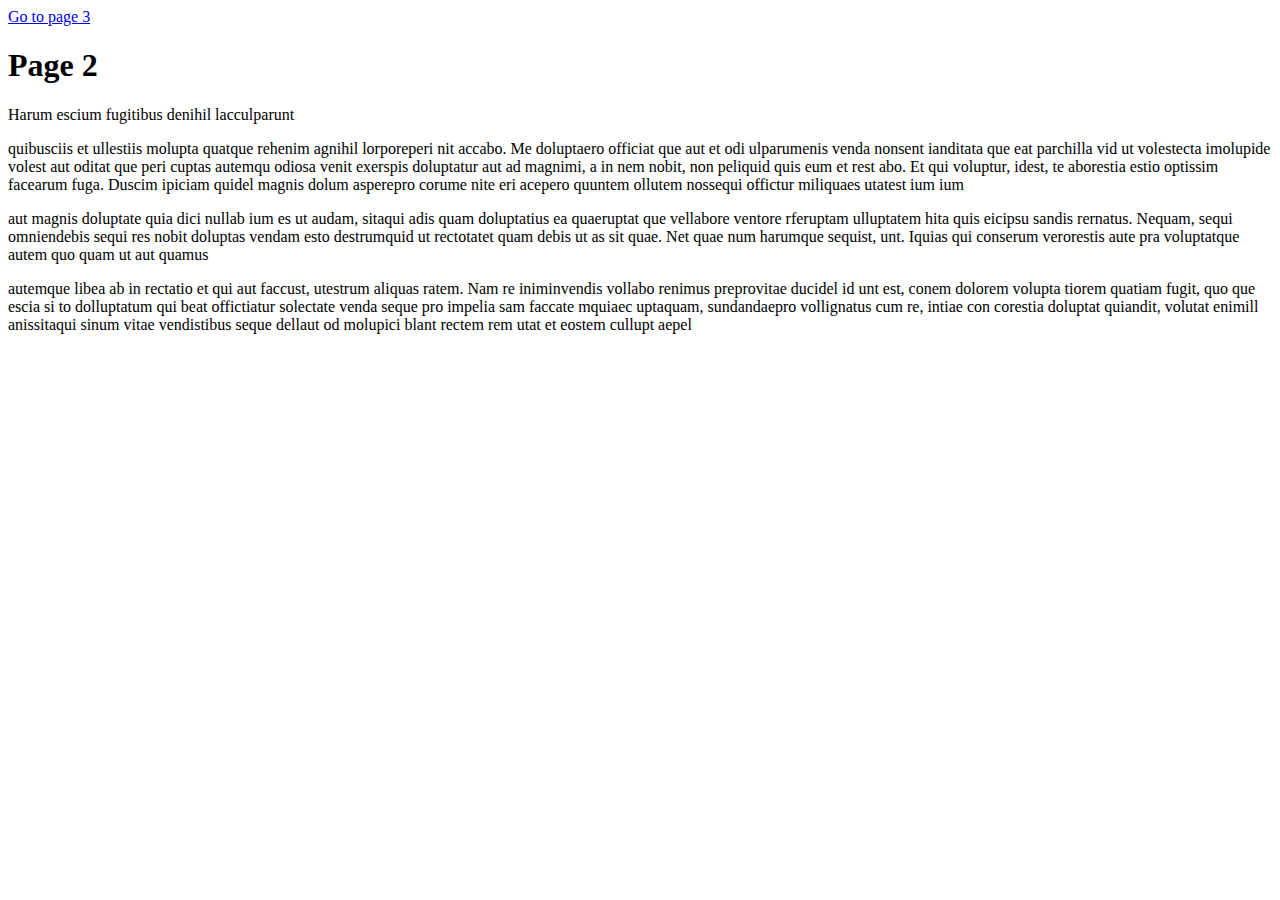
<file: index00.html>
<!DOCTYPE html>
<html>
  <head>
    <meta charset="utf-8">
    <title>this is a css session </title>
  </head>
  <body>

    <a href="index01.html"> Go to page 3 </a>

    <h1> Page 2 </h1>

    <p>Harum escium fugitibus denihil lacculparunt </p>
  <p>  quibusciis et ullestiis molupta quatque rehenim agnihil lorporeperi nit accabo. Me doluptaero officiat que aut et odi ulparumenis venda nonsent ianditata que eat parchilla vid ut volestecta imolupide volest aut oditat que peri cuptas autemqu odiosa venit exerspis doluptatur aut ad magnimi, a in nem nobit, non peliquid quis eum et rest abo. Et qui voluptur, idest, te aborestia estio optissim facearum fuga. Duscim ipiciam quidel magnis dolum asperepro corume nite eri acepero quuntem ollutem nossequi offictur miliquaes utatest ium ium </p>
  <p> aut magnis doluptate quia dici nullab ium es ut audam, sitaqui adis quam doluptatius ea quaeruptat que vellabore ventore rferuptam ulluptatem hita quis eicipsu sandis rernatus.
Nequam, sequi omniendebis sequi res nobit doluptas vendam esto destrumquid ut rectotatet quam debis ut as sit quae. Net quae num harumque sequist, unt.
Iquias qui conserum verorestis aute pra voluptatque autem quo quam ut aut quamus </p>
<p> autemque libea ab in rectatio et qui aut faccust, utestrum aliquas ratem. Nam re iniminvendis vollabo renimus preprovitae ducidel id unt est, conem dolorem volupta tiorem quatiam fugit, quo que escia si to dolluptatum qui beat offictiatur solectate venda seque pro impelia sam faccate mquiaec uptaquam, sundandaepro vollignatus cum re, intiae con corestia doluptat quiandit, volutat enimill anissitaqui sinum vitae vendistibus seque dellaut od molupici blant rectem rem utat et eostem cullupt aepel </p>

  </body>
</html>
</file>
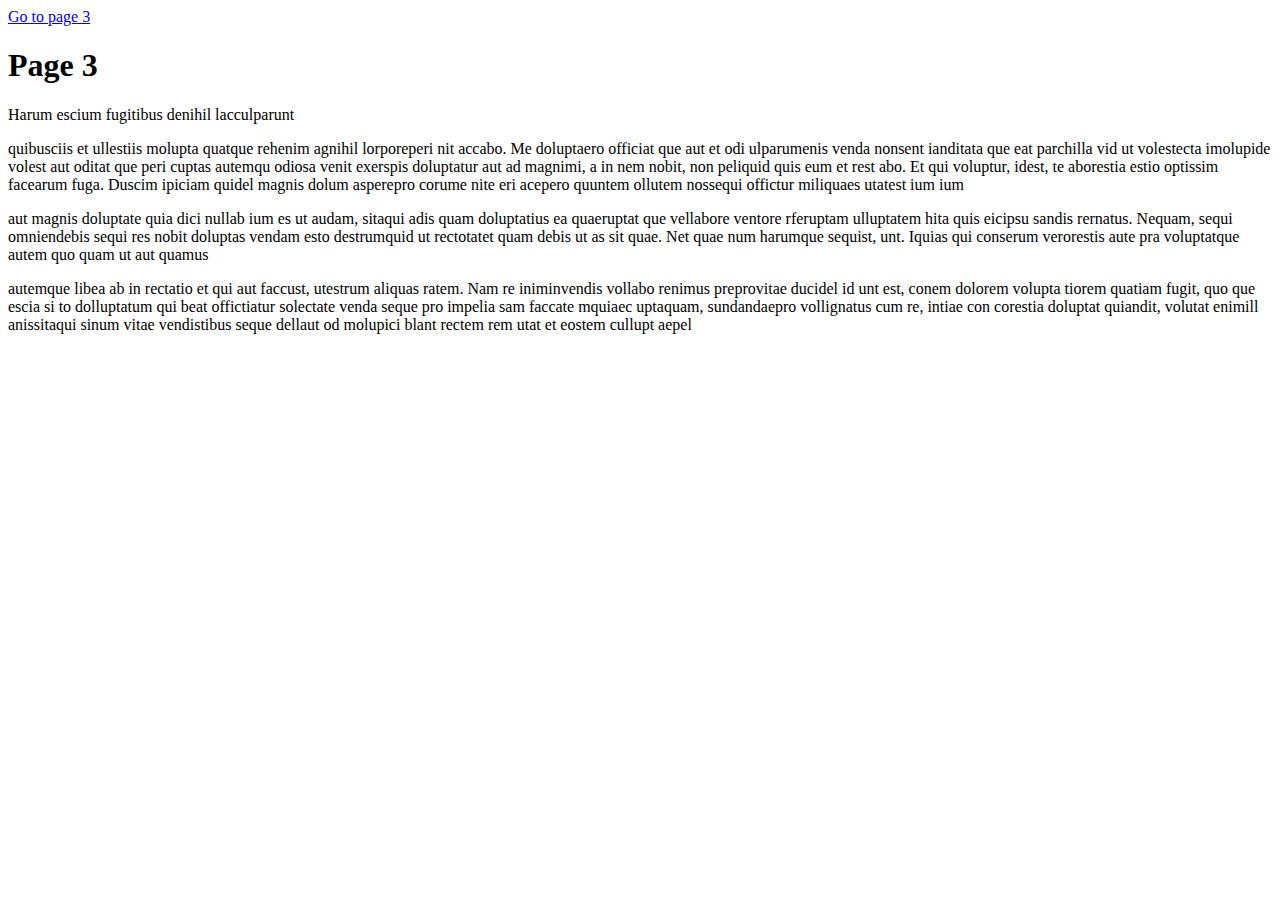
<file: index01.html>
<!DOCTYPE html>
<html>
  <head>
    <meta charset="utf-8">
    <title>this is a css session </title>
  </head>
  <body>

<a href="index02.html"> Go to page 3 </a>

    <h1> Page 3 </h1>

    <p>Harum escium fugitibus denihil lacculparunt </p>
  <p>  quibusciis et ullestiis molupta quatque rehenim agnihil lorporeperi nit accabo. Me doluptaero officiat que aut et odi ulparumenis venda nonsent ianditata que eat parchilla vid ut volestecta imolupide volest aut oditat que peri cuptas autemqu odiosa venit exerspis doluptatur aut ad magnimi, a in nem nobit, non peliquid quis eum et rest abo. Et qui voluptur, idest, te aborestia estio optissim facearum fuga. Duscim ipiciam quidel magnis dolum asperepro corume nite eri acepero quuntem ollutem nossequi offictur miliquaes utatest ium ium </p>
  <p> aut magnis doluptate quia dici nullab ium es ut audam, sitaqui adis quam doluptatius ea quaeruptat que vellabore ventore rferuptam ulluptatem hita quis eicipsu sandis rernatus.
Nequam, sequi omniendebis sequi res nobit doluptas vendam esto destrumquid ut rectotatet quam debis ut as sit quae. Net quae num harumque sequist, unt.
Iquias qui conserum verorestis aute pra voluptatque autem quo quam ut aut quamus </p>
<p> autemque libea ab in rectatio et qui aut faccust, utestrum aliquas ratem. Nam re iniminvendis vollabo renimus preprovitae ducidel id unt est, conem dolorem volupta tiorem quatiam fugit, quo que escia si to dolluptatum qui beat offictiatur solectate venda seque pro impelia sam faccate mquiaec uptaquam, sundandaepro vollignatus cum re, intiae con corestia doluptat quiandit, volutat enimill anissitaqui sinum vitae vendistibus seque dellaut od molupici blant rectem rem utat et eostem cullupt aepel </p>

  </body>
</html>
</file>
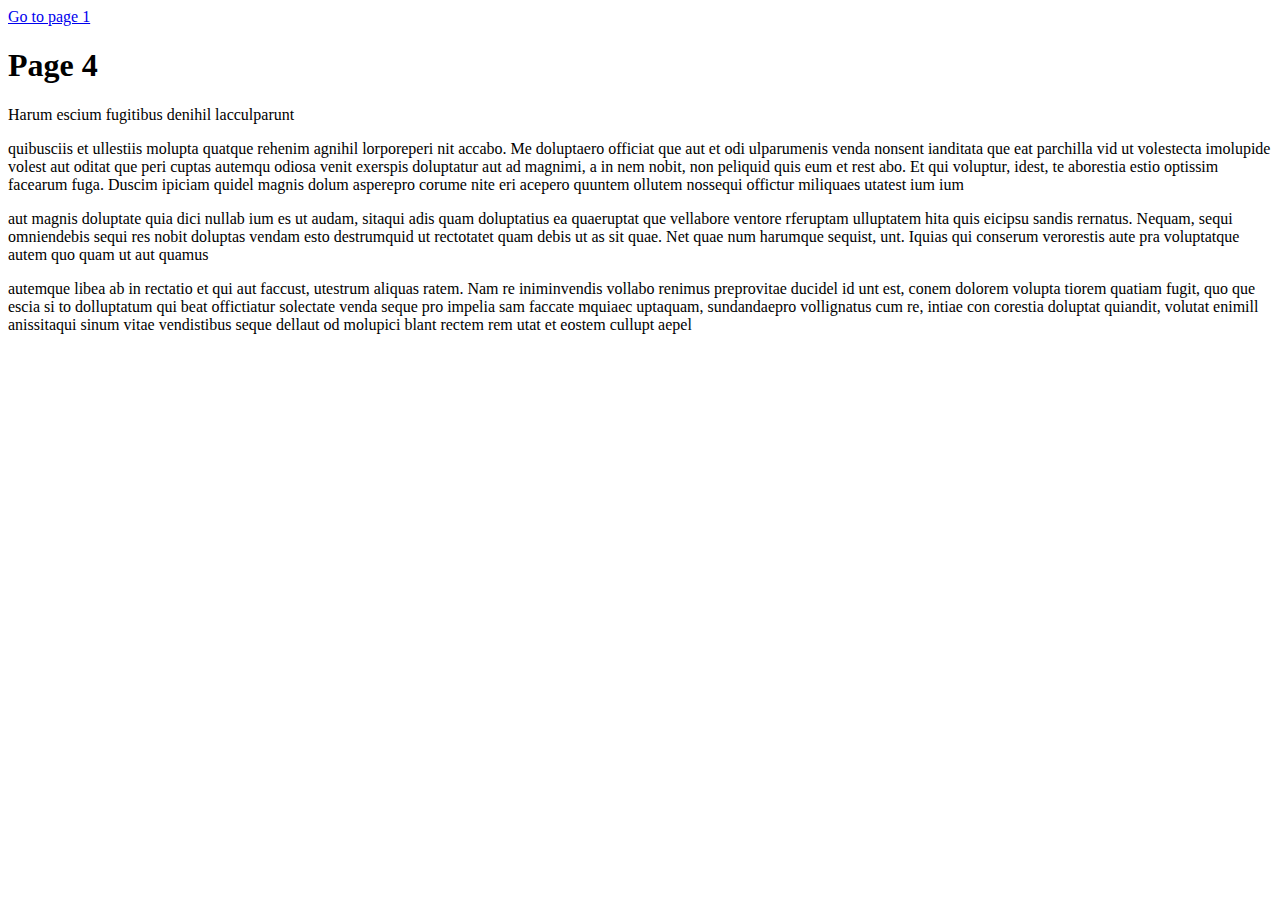
<file: index02.html>
<!DOCTYPE html>
<html>
  <head>
    <meta charset="utf-8">
    <title>this is a css session </title>
  </head>
  <body>

    <a href="index.html"> Go to page 1 </a>

    <h1> Page 4 </h1>

    <p>Harum escium fugitibus denihil lacculparunt </p>
  <p>  quibusciis et ullestiis molupta quatque rehenim agnihil lorporeperi nit accabo. Me doluptaero officiat que aut et odi ulparumenis venda nonsent ianditata que eat parchilla vid ut volestecta imolupide volest aut oditat que peri cuptas autemqu odiosa venit exerspis doluptatur aut ad magnimi, a in nem nobit, non peliquid quis eum et rest abo. Et qui voluptur, idest, te aborestia estio optissim facearum fuga. Duscim ipiciam quidel magnis dolum asperepro corume nite eri acepero quuntem ollutem nossequi offictur miliquaes utatest ium ium </p>
  <p> aut magnis doluptate quia dici nullab ium es ut audam, sitaqui adis quam doluptatius ea quaeruptat que vellabore ventore rferuptam ulluptatem hita quis eicipsu sandis rernatus.
Nequam, sequi omniendebis sequi res nobit doluptas vendam esto destrumquid ut rectotatet quam debis ut as sit quae. Net quae num harumque sequist, unt.
Iquias qui conserum verorestis aute pra voluptatque autem quo quam ut aut quamus </p>
<p> autemque libea ab in rectatio et qui aut faccust, utestrum aliquas ratem. Nam re iniminvendis vollabo renimus preprovitae ducidel id unt est, conem dolorem volupta tiorem quatiam fugit, quo que escia si to dolluptatum qui beat offictiatur solectate venda seque pro impelia sam faccate mquiaec uptaquam, sundandaepro vollignatus cum re, intiae con corestia doluptat quiandit, volutat enimill anissitaqui sinum vitae vendistibus seque dellaut od molupici blant rectem rem utat et eostem cullupt aepel </p>

  </body>
</html>
</file>
